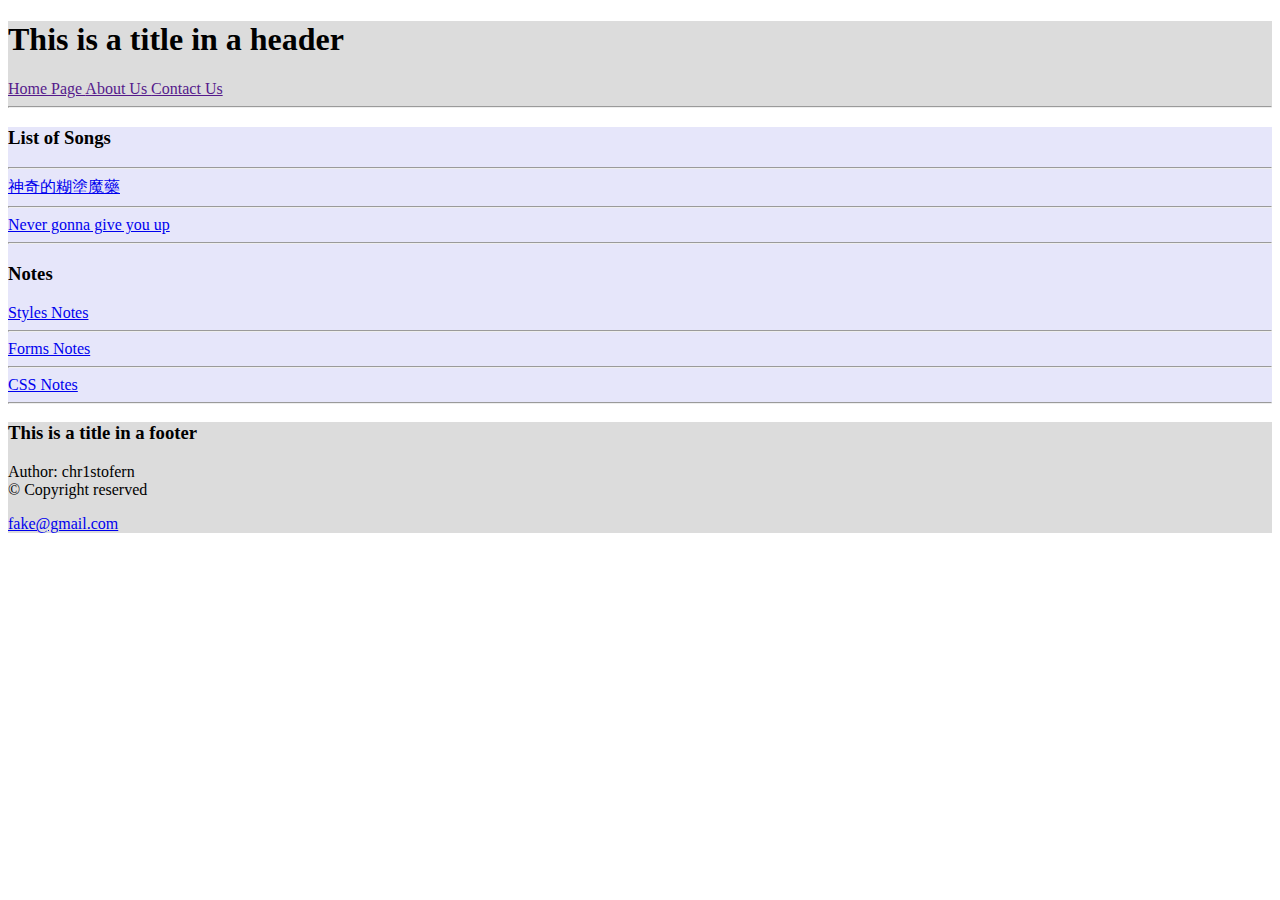
<file: index.html>
<!DOCTYPE html>
<html>
    <head>
        <title> Web Dev Notes </title>
    </head>
    <body>
        <header style="background-color:gainsboro">
            <h1> This is a title in a header </h1>
            <a href=""
            target="blank"
            title="Goes to Nowhere">
            Home Page
            </a>
            <a href=""
            target="blank"
            title="Goes to Nowhere">
            About Us
            </a>
            <a href=""
            target="blank"
            title="Goes to Nowhere">
            Contact Us
            </a>
            <hr>
        </header>

        <main style="background-color:lavender">
            <h3>List of Songs</h3>
            <hr>
            <a href="song1.html"
            target="blank"
            title="Goes to song 1">
            神奇的糊塗魔藥
            </a>
            <hr>
            
            <a href="song2.html"
            target="blank"
            title="Goes to song 2">
            Never gonna give you up
            </a>
            <hr>
            
            <h3> Notes </h3>
            <a href="styles.html"
            target="blank"
            title="Goes to styles">
            Styles Notes
            </a>
            <hr>
            
            <a href="forms.html"
            target="blank"
            title="Goes to forms">
            Forms Notes
            </a>
            <hr>

            <a href="css.html"
            target="blank"
            title="Goes to css">
            CSS Notes
            </a>
            <hr>
        
        </main>

        <footer style="background-color:gainsboro">
            <h3> This is a title in a footer </h3>
            <p> Author: chr1stofern <br>
            &copy; Copyright reserved
            </p>
            <a href="mailto:fake@gmail.com"> fake@gmail.com </a>
            <!-- clicking this redirects to 
            an email page to send to fake@gmail.com-->
        </footer>

    </body>
</html>
</file>
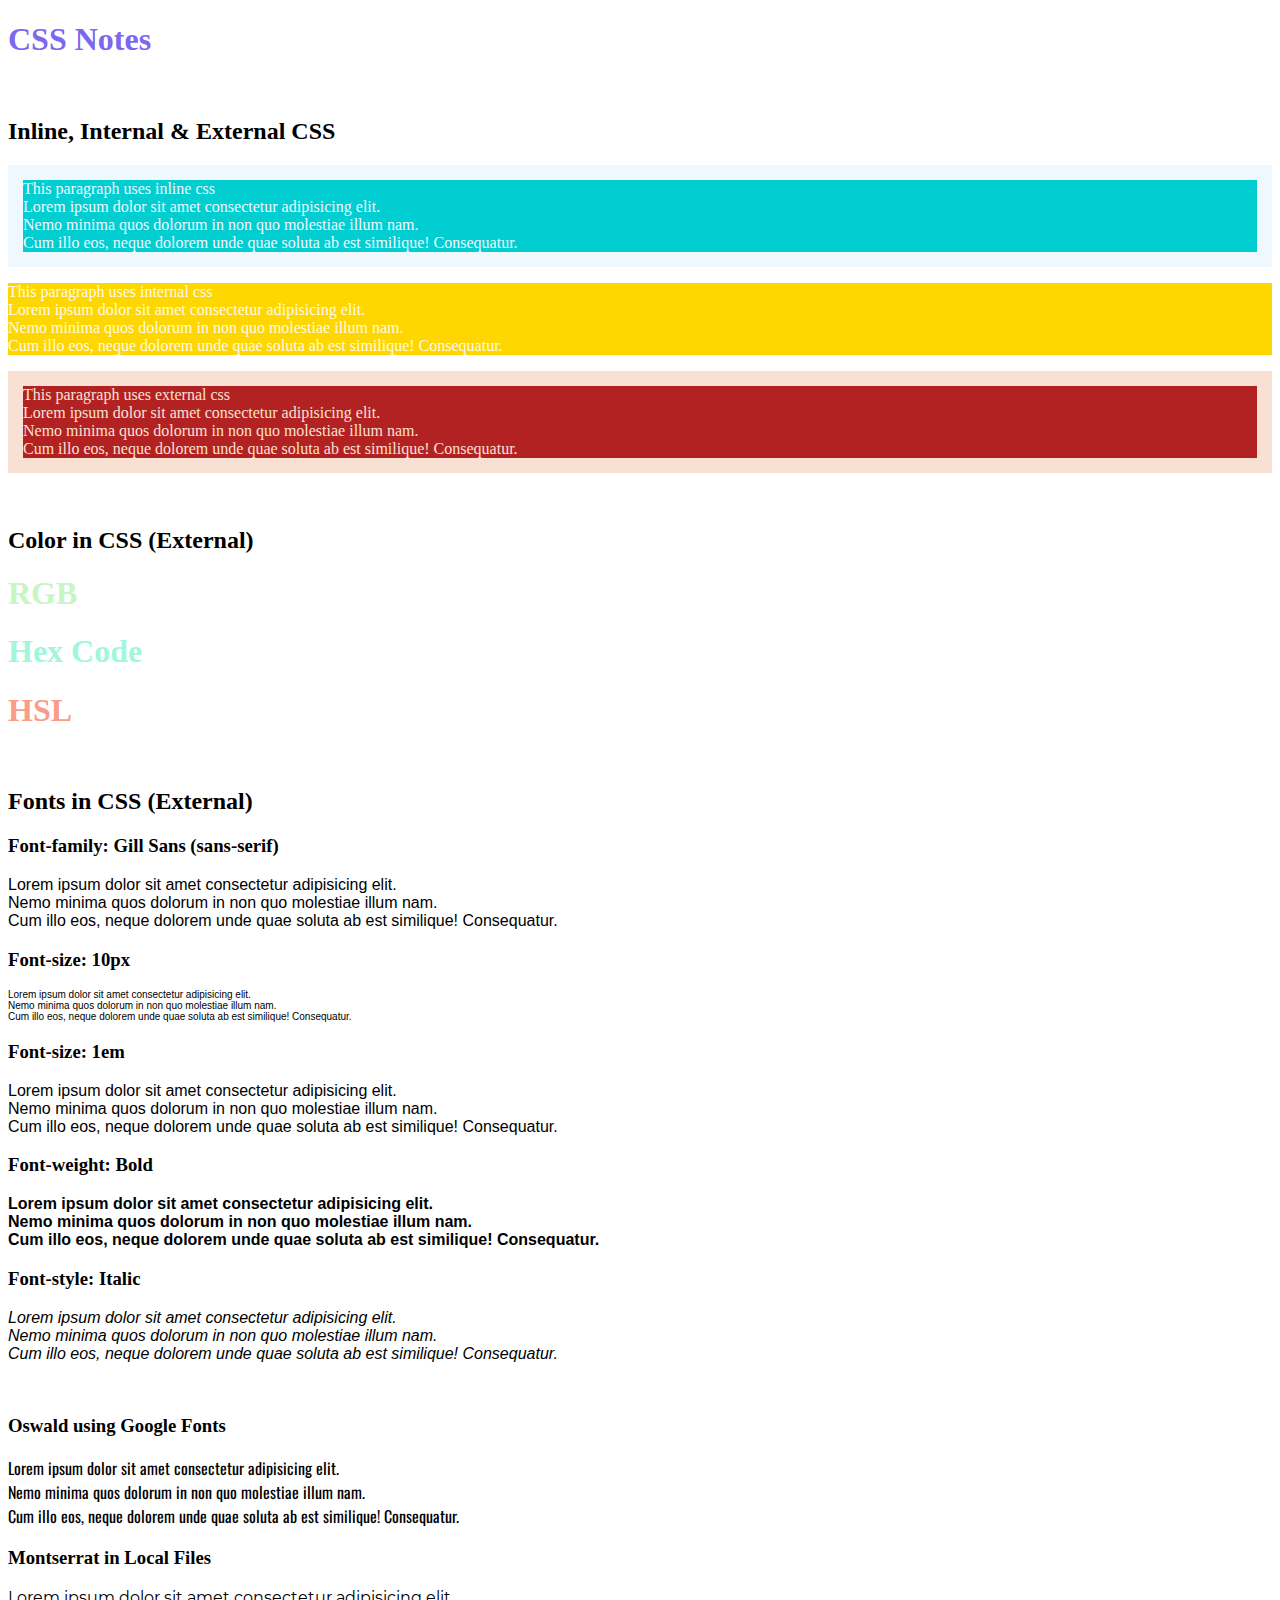
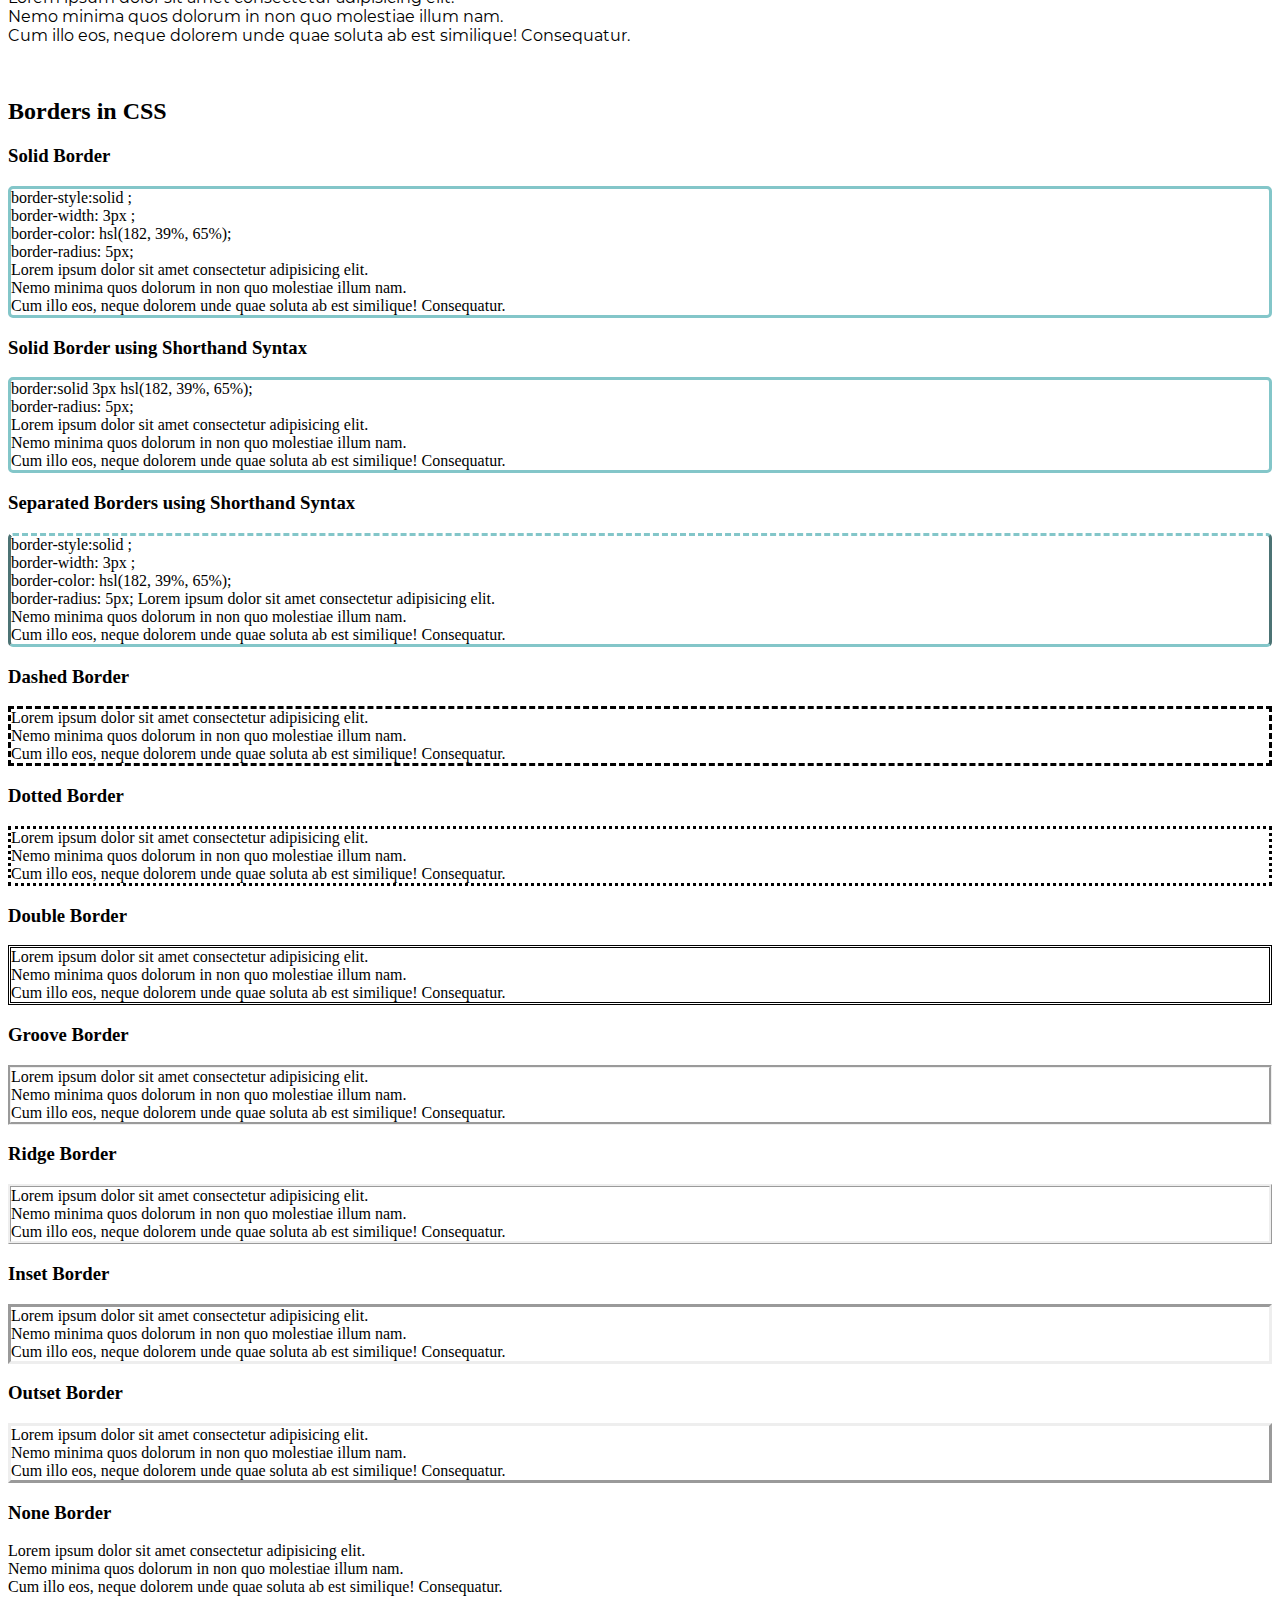
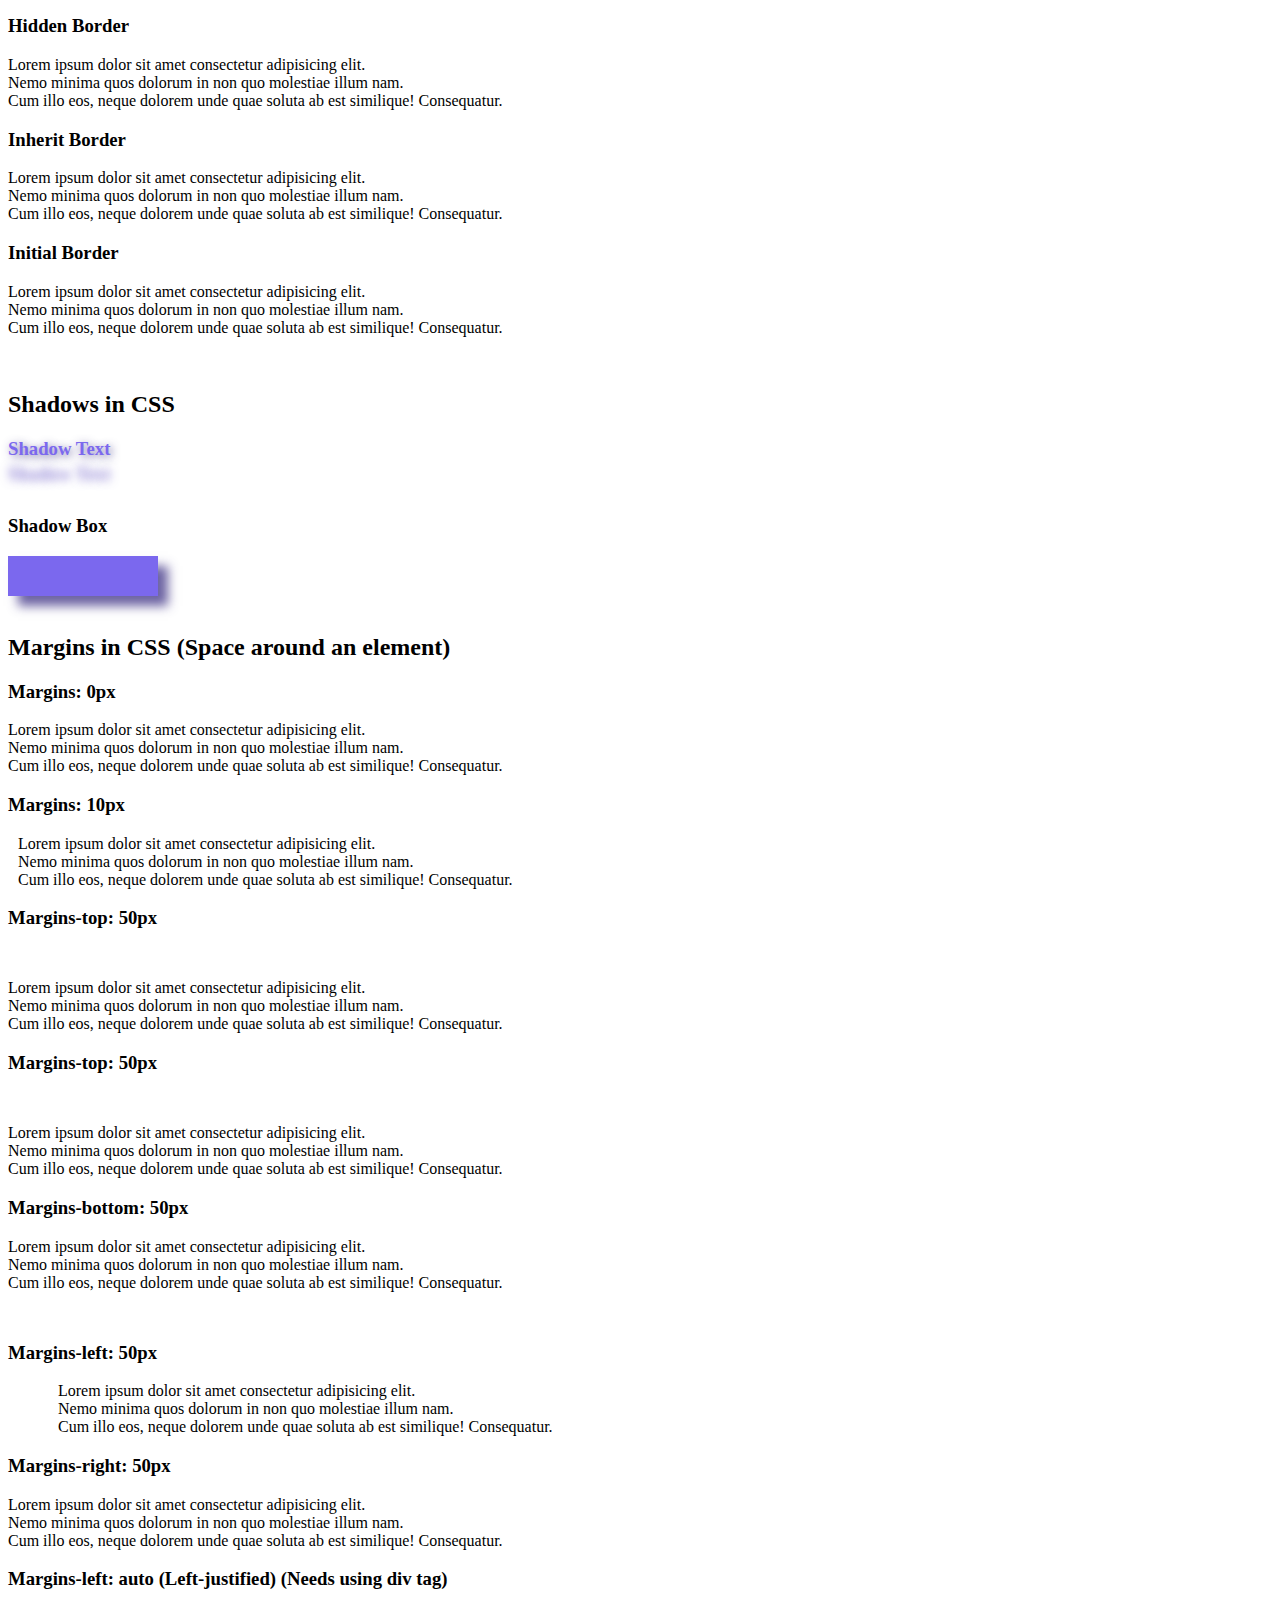
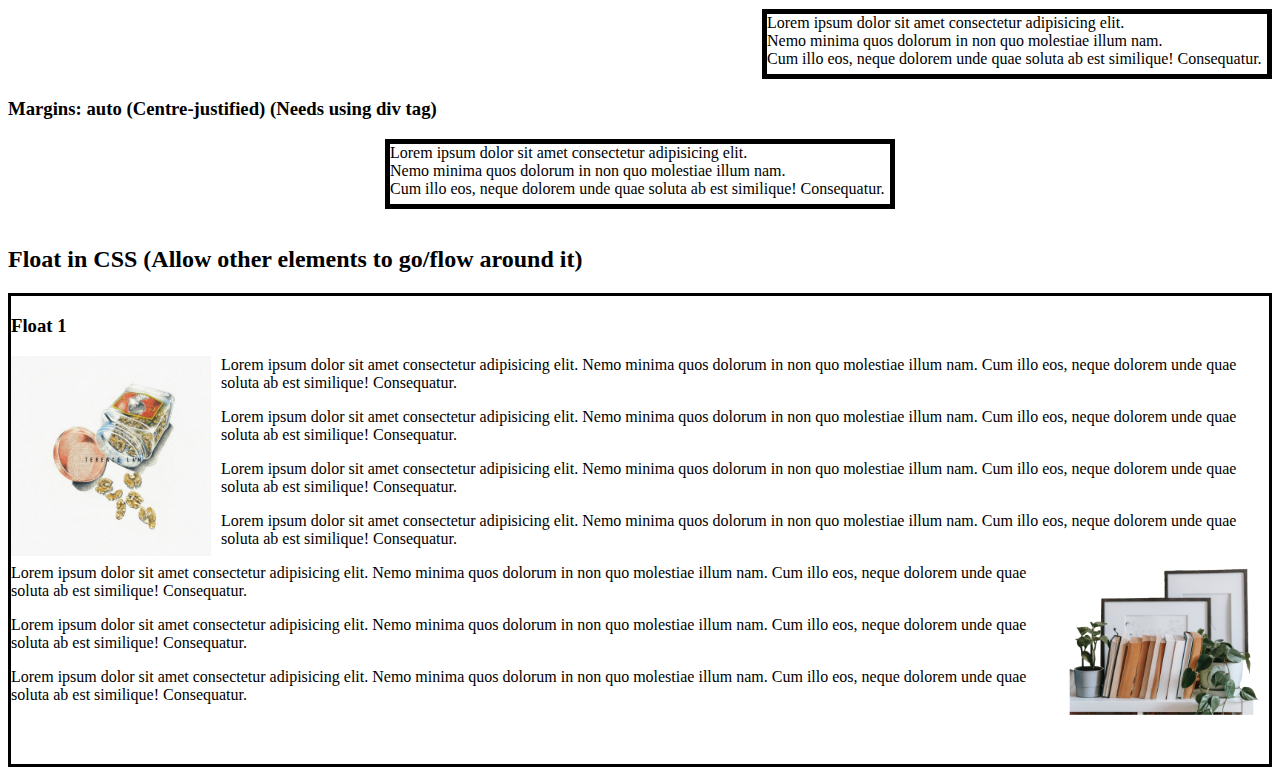
<file: css.html>
<!DOCTYPE html>
<html>
    <head>
        <title>css Notes</title>
        <link rel="stylesheet" href="style.css">

        <link rel="preconnect" href="https://fonts.googleapis.com">
        <link rel="preconnect" href="https://fonts.gstatic.com" crossorigin>
        <link href="https://fonts.googleapis.com/css2?family=Oswald:wght@200..700&display=swap" rel="stylesheet">
        <!-- the above 3 lines create a link to the font 
         Oswald in google fonts-->

    </head>
    <!-- here, inline and internal css is shown,
    the code for external css is 
    in the file styles.css,
    but the code is applied to this document -->
        <style>
            #p2{
                background-color: gold ;color: rgb(254, 250, 230);
            }
            h1{
                color:mediumslateblue;
            }
        </style>
    <body>
        <h1>
            CSS Notes
        </h1>
        <br>
        <h2>
            Inline, Internal & External CSS
        </h2>
        <p id="p1" class="odd" style="background-color:darkturquoise; color:aliceblue"> 
            This paragraph uses inline css <br>
            Lorem ipsum dolor sit amet consectetur adipisicing elit. <br> 
            Nemo minima quos dolorum in non quo molestiae illum nam. <br>
            Cum illo eos, neque dolorem unde quae soluta ab est similique! Consequatur.
        </p>

        <p id="p2" class="even">
            This paragraph uses internal css <br>
            Lorem ipsum dolor sit amet consectetur adipisicing elit. <br> 
            Nemo minima quos dolorum in non quo molestiae illum nam. <br>
            Cum illo eos, neque dolorem unde quae soluta ab est similique! Consequatur.
        </p>

        <p id="p3" class="odd">
            This paragraph uses external css <br>
            Lorem ipsum dolor sit amet consectetur adipisicing elit. <br> 
            Nemo minima quos dolorum in non quo molestiae illum nam. <br>
            Cum illo eos, neque dolorem unde quae soluta ab est similique! Consequatur.
        </p>

        <br>

        <h2>
            Color in CSS (External)
        </h2>
        <h1 id="color1">
            RGB
        </h1>
        <h1 id="color2">
            Hex Code
        </h1>
        <h1 id="color3">
            HSL
        </h1 id="color4">

        <br>

        <h2>
            Fonts in CSS (External)
        </h2>
        <h3>
            Font-family: Gill Sans (sans-serif)
        </h3>
        <p id="font1">
            Lorem ipsum dolor sit amet consectetur adipisicing elit. <br> 
            Nemo minima quos dolorum in non quo molestiae illum nam. <br>
            Cum illo eos, neque dolorem unde quae soluta ab est similique! Consequatur.
        </p>

        <h3>
            Font-size: 10px
        </h3>
        <p id="font2A">
            Lorem ipsum dolor sit amet consectetur adipisicing elit. <br> 
            Nemo minima quos dolorum in non quo molestiae illum nam. <br>
            Cum illo eos, neque dolorem unde quae soluta ab est similique! Consequatur.
        </p>

        <h3>
            Font-size: 1em
        </h3>
        <p id="font2B">
            Lorem ipsum dolor sit amet consectetur adipisicing elit. <br> 
            Nemo minima quos dolorum in non quo molestiae illum nam. <br>
            Cum illo eos, neque dolorem unde quae soluta ab est similique! Consequatur.
        </p>

        <h3>
            Font-weight: Bold
        </h3>
        <p id="font3">
            Lorem ipsum dolor sit amet consectetur adipisicing elit. <br> 
            Nemo minima quos dolorum in non quo molestiae illum nam. <br>
            Cum illo eos, neque dolorem unde quae soluta ab est similique! Consequatur.
        </p>

        <h3>
            Font-style: Italic
        </h3>
        <p id="font4">
            Lorem ipsum dolor sit amet consectetur adipisicing elit. <br> 
            Nemo minima quos dolorum in non quo molestiae illum nam. <br>
            Cum illo eos, neque dolorem unde quae soluta ab est similique! Consequatur.
        </p>

        <br>

        <h3>
            Oswald using Google Fonts
        </h3>
        <p class="oswald-font5">
            Lorem ipsum dolor sit amet consectetur adipisicing elit. <br> 
            Nemo minima quos dolorum in non quo molestiae illum nam. <br>
            Cum illo eos, neque dolorem unde quae soluta ab est similique! Consequatur.
        </p>

        <h3>
            Montserrat in Local Files
        </h3>
        <p id="font6">
            Lorem ipsum dolor sit amet consectetur adipisicing elit. <br> 
            Nemo minima quos dolorum in non quo molestiae illum nam. <br>
            Cum illo eos, neque dolorem unde quae soluta ab est similique! Consequatur.
        </p>

        <br>

        <h2>
            Borders in CSS
        </h2>

        <h3>
            Solid Border
        </h3>
        <p id="border0A">
            border-style:solid ; <br>
            border-width: 3px ; <br>
            border-color: hsl(182, 39%, 65%); <br>
            border-radius: 5px; <br>
            Lorem ipsum dolor sit amet consectetur adipisicing elit. <br> 
            Nemo minima quos dolorum in non quo molestiae illum nam. <br>
            Cum illo eos, neque dolorem unde quae soluta ab est similique! Consequatur.
        </p>

        <h3>
            Solid Border using Shorthand Syntax
        </h3>
        <p id="border0B">
            border:solid 3px hsl(182, 39%, 65%); <br>
            border-radius: 5px; <br>
            Lorem ipsum dolor sit amet consectetur adipisicing elit. <br> 
            Nemo minima quos dolorum in non quo molestiae illum nam. <br>
            Cum illo eos, neque dolorem unde quae soluta ab est similique! Consequatur.
        </p>

        <h3>
            Separated Borders using Shorthand Syntax
        </h3>
        <p id="border0C">
            border-style:solid ; <br>
            border-width: 3px ; <br>
            border-color: hsl(182, 39%, 65%); <br>
            border-radius: 5px;
            Lorem ipsum dolor sit amet consectetur adipisicing elit. <br> 
            Nemo minima quos dolorum in non quo molestiae illum nam. <br>
            Cum illo eos, neque dolorem unde quae soluta ab est similique! Consequatur.
        </p>

        <h3>
            Dashed Border
        </h3>
        <p id="border1">
            Lorem ipsum dolor sit amet consectetur adipisicing elit. <br> 
            Nemo minima quos dolorum in non quo molestiae illum nam. <br>
            Cum illo eos, neque dolorem unde quae soluta ab est similique! Consequatur.
        </p>

        <h3>
            Dotted Border
        </h3>
        <p id="border2">
            Lorem ipsum dolor sit amet consectetur adipisicing elit. <br> 
            Nemo minima quos dolorum in non quo molestiae illum nam. <br>
            Cum illo eos, neque dolorem unde quae soluta ab est similique! Consequatur.
        </p>

        <h3>
            Double Border
        </h3>
        <p id="border3">
            Lorem ipsum dolor sit amet consectetur adipisicing elit. <br> 
            Nemo minima quos dolorum in non quo molestiae illum nam. <br>
            Cum illo eos, neque dolorem unde quae soluta ab est similique! Consequatur.
        </p>

        <h3>
            Groove Border
        </h3>
        <p id="border4">
            Lorem ipsum dolor sit amet consectetur adipisicing elit. <br> 
            Nemo minima quos dolorum in non quo molestiae illum nam. <br>
            Cum illo eos, neque dolorem unde quae soluta ab est similique! Consequatur.
        </p>

        <h3>
            Ridge Border
        </h3>
        <p id="border5">
            Lorem ipsum dolor sit amet consectetur adipisicing elit. <br> 
            Nemo minima quos dolorum in non quo molestiae illum nam. <br>
            Cum illo eos, neque dolorem unde quae soluta ab est similique! Consequatur.
        </p>

        <h3>
            Inset Border
        </h3>
        <p id="border6">
            Lorem ipsum dolor sit amet consectetur adipisicing elit. <br> 
            Nemo minima quos dolorum in non quo molestiae illum nam. <br>
            Cum illo eos, neque dolorem unde quae soluta ab est similique! Consequatur.
        </p>

        <h3>
            Outset Border
        </h3>
        <p id="border7">
            Lorem ipsum dolor sit amet consectetur adipisicing elit. <br> 
            Nemo minima quos dolorum in non quo molestiae illum nam. <br>
            Cum illo eos, neque dolorem unde quae soluta ab est similique! Consequatur.
        </p>

        <h3>
            None Border
        </h3>
        <p id="border8">
            Lorem ipsum dolor sit amet consectetur adipisicing elit. <br> 
            Nemo minima quos dolorum in non quo molestiae illum nam. <br>
            Cum illo eos, neque dolorem unde quae soluta ab est similique! Consequatur.
        </p>

        <h3>
            Hidden Border
        </h3>
        <p id="border9">
            Lorem ipsum dolor sit amet consectetur adipisicing elit. <br> 
            Nemo minima quos dolorum in non quo molestiae illum nam. <br>
            Cum illo eos, neque dolorem unde quae soluta ab est similique! Consequatur.
        </p>

        <h3>
            Inherit Border
        </h3>
        <p id="border10">
            Lorem ipsum dolor sit amet consectetur adipisicing elit. <br> 
            Nemo minima quos dolorum in non quo molestiae illum nam. <br>
            Cum illo eos, neque dolorem unde quae soluta ab est similique! Consequatur.
        </p>

        <h3>
            Initial Border
        </h3>
        <p id="border11">
            Lorem ipsum dolor sit amet consectetur adipisicing elit. <br> 
            Nemo minima quos dolorum in non quo molestiae illum nam. <br>
            Cum illo eos, neque dolorem unde quae soluta ab est similique! Consequatur.
        </p>

        <br>

        <h2>
            Shadows in CSS
        </h2>

        <h3 id="shadowText">
            Shadow Text
        </h3>
        
        <br>

        <h3>
            Shadow Box
        </h3>
        <div id="shadowBox"></div>

        <br>

        <h2>
            Margins in CSS (Space around an element)
        </h2>

        <h3>
            Margins: 0px
        </h3>
        <p id="margin1">
            Lorem ipsum dolor sit amet consectetur adipisicing elit. <br> 
            Nemo minima quos dolorum in non quo molestiae illum nam. <br>
            Cum illo eos, neque dolorem unde quae soluta ab est similique! Consequatur.
        </p>

        <h3>
            Margins: 10px
        </h3>
        <p id="margin2">
            Lorem ipsum dolor sit amet consectetur adipisicing elit. <br> 
            Nemo minima quos dolorum in non quo molestiae illum nam. <br>
            Cum illo eos, neque dolorem unde quae soluta ab est similique! Consequatur.
        </p>

        <h3>
            Margins-top: 50px
        </h3>
        <p id="margin3">
            Lorem ipsum dolor sit amet consectetur adipisicing elit. <br> 
            Nemo minima quos dolorum in non quo molestiae illum nam. <br>
            Cum illo eos, neque dolorem unde quae soluta ab est similique! Consequatur.
        </p>

        <h3>
            Margins-top: 50px
        </h3>
        <p id="margin3">
            Lorem ipsum dolor sit amet consectetur adipisicing elit. <br> 
            Nemo minima quos dolorum in non quo molestiae illum nam. <br>
            Cum illo eos, neque dolorem unde quae soluta ab est similique! Consequatur.
        </p>

        <h3>
            Margins-bottom: 50px
        </h3>
        <p id="margin4">
            Lorem ipsum dolor sit amet consectetur adipisicing elit. <br> 
            Nemo minima quos dolorum in non quo molestiae illum nam. <br>
            Cum illo eos, neque dolorem unde quae soluta ab est similique! Consequatur.
        </p>

        <h3>
            Margins-left: 50px
        </h3>
        <p id="margin5">
            Lorem ipsum dolor sit amet consectetur adipisicing elit. <br> 
            Nemo minima quos dolorum in non quo molestiae illum nam. <br>
            Cum illo eos, neque dolorem unde quae soluta ab est similique! Consequatur.
        </p>

        <h3>
            Margins-right: 50px
        </h3>
        <p id="margin6">
            Lorem ipsum dolor sit amet consectetur adipisicing elit. <br> 
            Nemo minima quos dolorum in non quo molestiae illum nam. <br>
            Cum illo eos, neque dolorem unde quae soluta ab est similique! Consequatur.
        </p>

        <h3>
            Margins-left: auto (Left-justified) (Needs using div tag)
        </h3>
        <div id="margin7">
            Lorem ipsum dolor sit amet consectetur adipisicing elit. <br> 
            Nemo minima quos dolorum in non quo molestiae illum nam. <br>
            Cum illo eos, neque dolorem unde quae soluta ab est similique! Consequatur.
        </div>

        <h3>
            Margins: auto (Centre-justified) (Needs using div tag)
        </h3>
        <div id="margin8">
            Lorem ipsum dolor sit amet consectetur adipisicing elit. <br> 
            Nemo minima quos dolorum in non quo molestiae illum nam. <br>
            Cum illo eos, neque dolorem unde quae soluta ab est similique! Consequatur.
        </div>

        <br>

        <h2>
            Float in CSS (Allow other elements to go/flow around it)
        </h2>
    <div style="border: 3px solid ; display:flow-root"> 
        <!-- adding flow-root to display prevents flowing elements
        from over-flowing out of a border-->
        <h3>
            Float 1
        </h3>
        <img src="Images/神奇的糊塗魔藥.jpg" height="200" id="floatImg1">
        <p>
            Lorem ipsum dolor sit amet consectetur adipisicing elit.
            Nemo minima quos dolorum in non quo molestiae illum nam.
            Cum illo eos, neque dolorem unde quae soluta ab est similique! Consequatur.
        </p>
        <p>
            Lorem ipsum dolor sit amet consectetur adipisicing elit.
            Nemo minima quos dolorum in non quo molestiae illum nam.
            Cum illo eos, neque dolorem unde quae soluta ab est similique! Consequatur.
        </p>
        <p>
            Lorem ipsum dolor sit amet consectetur adipisicing elit.
            Nemo minima quos dolorum in non quo molestiae illum nam.
            Cum illo eos, neque dolorem unde quae soluta ab est similique! Consequatur.
        </p>
        <p>
            Lorem ipsum dolor sit amet consectetur adipisicing elit.
            Nemo minima quos dolorum in non quo molestiae illum nam.
            Cum illo eos, neque dolorem unde quae soluta ab est similique! Consequatur.
        </p>
        <img src="Images/Aesthetic.png" height="200" id="floatImg2">
        <p>
            Lorem ipsum dolor sit amet consectetur adipisicing elit.
            Nemo minima quos dolorum in non quo molestiae illum nam.
            Cum illo eos, neque dolorem unde quae soluta ab est similique! Consequatur.
        </p>
        <p>
            Lorem ipsum dolor sit amet consectetur adipisicing elit.
            Nemo minima quos dolorum in non quo molestiae illum nam.
            Cum illo eos, neque dolorem unde quae soluta ab est similique! Consequatur.
        </p>
        <p>
            Lorem ipsum dolor sit amet consectetur adipisicing elit.
            Nemo minima quos dolorum in non quo molestiae illum nam.
            Cum illo eos, neque dolorem unde quae soluta ab est similique! Consequatur.
        </p>
    </div>
        
    </body>
</html>
</file>
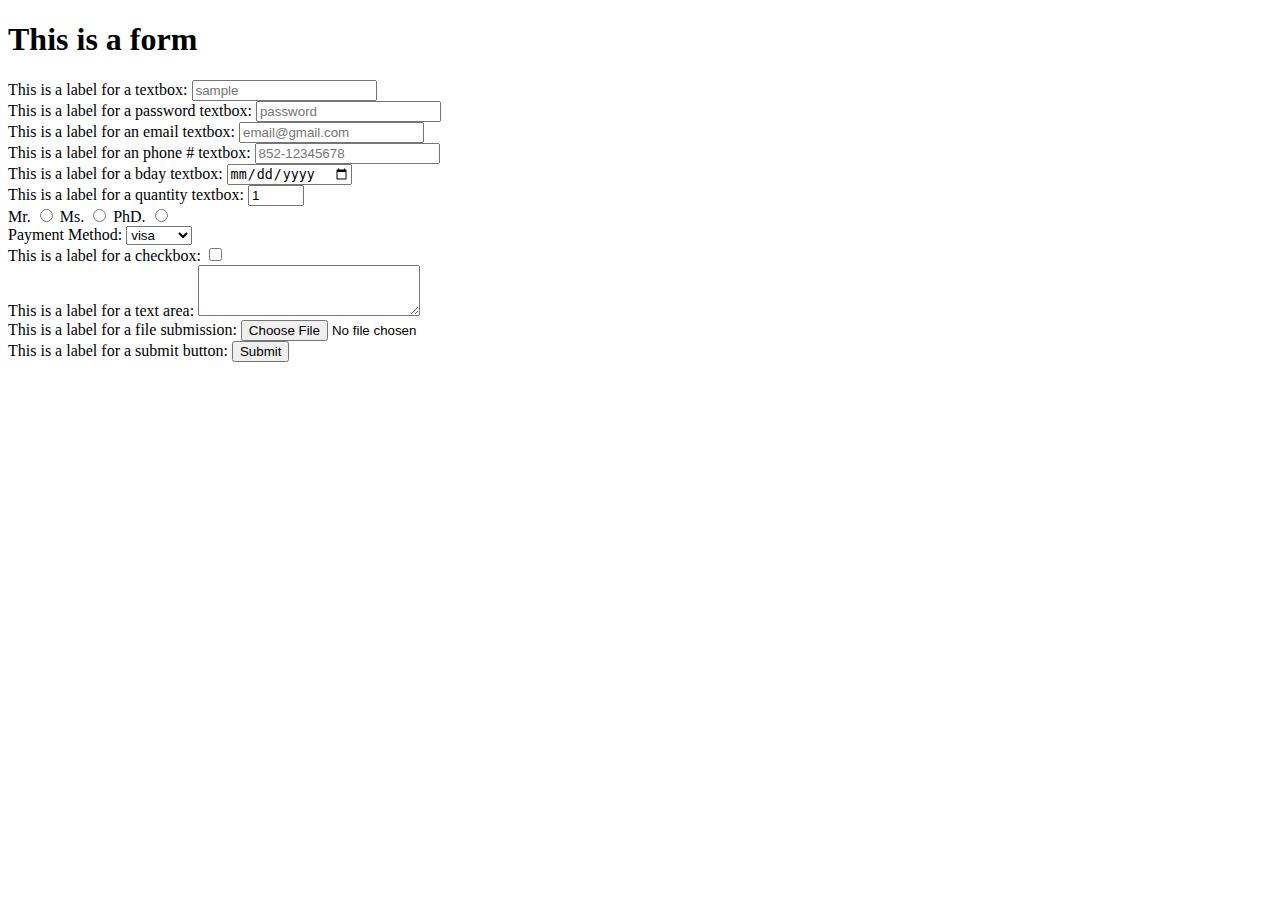
<file: forms.html>
<!DOCTYPE html>
<html>
    <head>
        <title>Forms Notes</title>
    </head>
    <body>
        <h1> This is a form </h1>
        <!-- <form action="index.php" method="GET" (for less sensitive data) enctype="multipart/form-data"> or method="POST" (for sensitive data)-->
        <!-- when a lot of data is involved e.g.large image file upload, 
        specifying enctype helps with the running of the code 
        (~break data into multiple parts, then reconstruct after receiving data)-->

        <form>
            <label for="label of textbox"> This is a label for a textbox: </label>
            <input type="text" id="label of textbox" placeholder="sample" required minlength="6" maxlength="10">
            <!-- setting the id of textbox 
             = for of label 
            forces ur cursor in the textbox 
            when the label is clicked-->
            <!-- The required attribute
            makes it manditory to fill in 
            the textbox before submitting-->
            <!-- minlength & maxlength specifies 
            the # of characters allowed for input-->
            <!-- placeholder puts a sample text when the textbox is not filled -->
            
            <br>

            <label for="label of password textbox"> This is a label for a password textbox: </label>
            <input type="password" id="label of password textbox" placeholder="password" required minlength="6" maxlength="10">
            <!-- input text is automatically blurred -->

            <br>

            <label for="label of email textbox"> This is a label for an email textbox: </label>
            <input type="email" id="label of email textbox" placeholder="email@gmail.com">
            <!-- email textbox must receive 
            an input with the symbol "@" -->

            <br>

            <label for="label of phone # textbox"> This is a label for an phone # textbox: </label>
            <input type="tel" id="label of phone # textbox" placeholder="852-12345678" pattern="[0-9]{3}-[0-9]">
            <!-- pattern="[0-9]{3}-[0-9]"
            specifies the format of the phone # input,
            where [0-9] means any # from 0 to 9,
            and {3} means 3 digits are allowed -->

            <br>

            <label for="label of bay textbox"> This is a label for a bday textbox: </label>
            <input type="date" id="label of bday textbox" >
            
            <br>

            <label for="label of quantity textbox"> This is a label for a quantity textbox: </label>
            <input type="number" id="label of quantity textbox" min="0" max="10" value="1">
            <!-- value specifes a default value -->
            
            <br>

            <label for="Mr."> Mr. </label>
            <input type="radio" id="Mr." value="Mr." name="title">
            <label for="Ms."> Ms. </label>
            <input type="radio" id="Ms." value="Ms." name="title">
            <label for="PhD."> PhD. </label>
            <input type="radio" id="PhD." value="PhD." name="title">
            <!-- setting their names the same
            allows user to ONLY choose ONE element
            of the whole group/set-->

            <br>

            <label for="payment"> Payment Method: </label>
            <select id="payment">
                <option value="visa"> visa </option>
                <option value="mastercard"> master </option>
                <option value="giftcard"> giftcard </option>
            </select>            

            <br>

            <label for="checkbox"> This is a label for a checkbox:  </label>
            <input type="checkbox" id="checkbox">

            <br>

            <label for="textarea"> This is a label for a text area:  </label>
            <textarea id="textarea" rows="3" cols="25">  </textarea>

            <br>

            <label for="file"> This is a label for a file submission:  </label>
            <input type="file" id="file" accept="image/png, image/jpeg">
            <!-- accept specifies the type of
             file allowed-->

            <br>

            <label> This is a label for a submit button:  </label>
            <input type="submit">

        </form>
    </body>
</html>
</file>
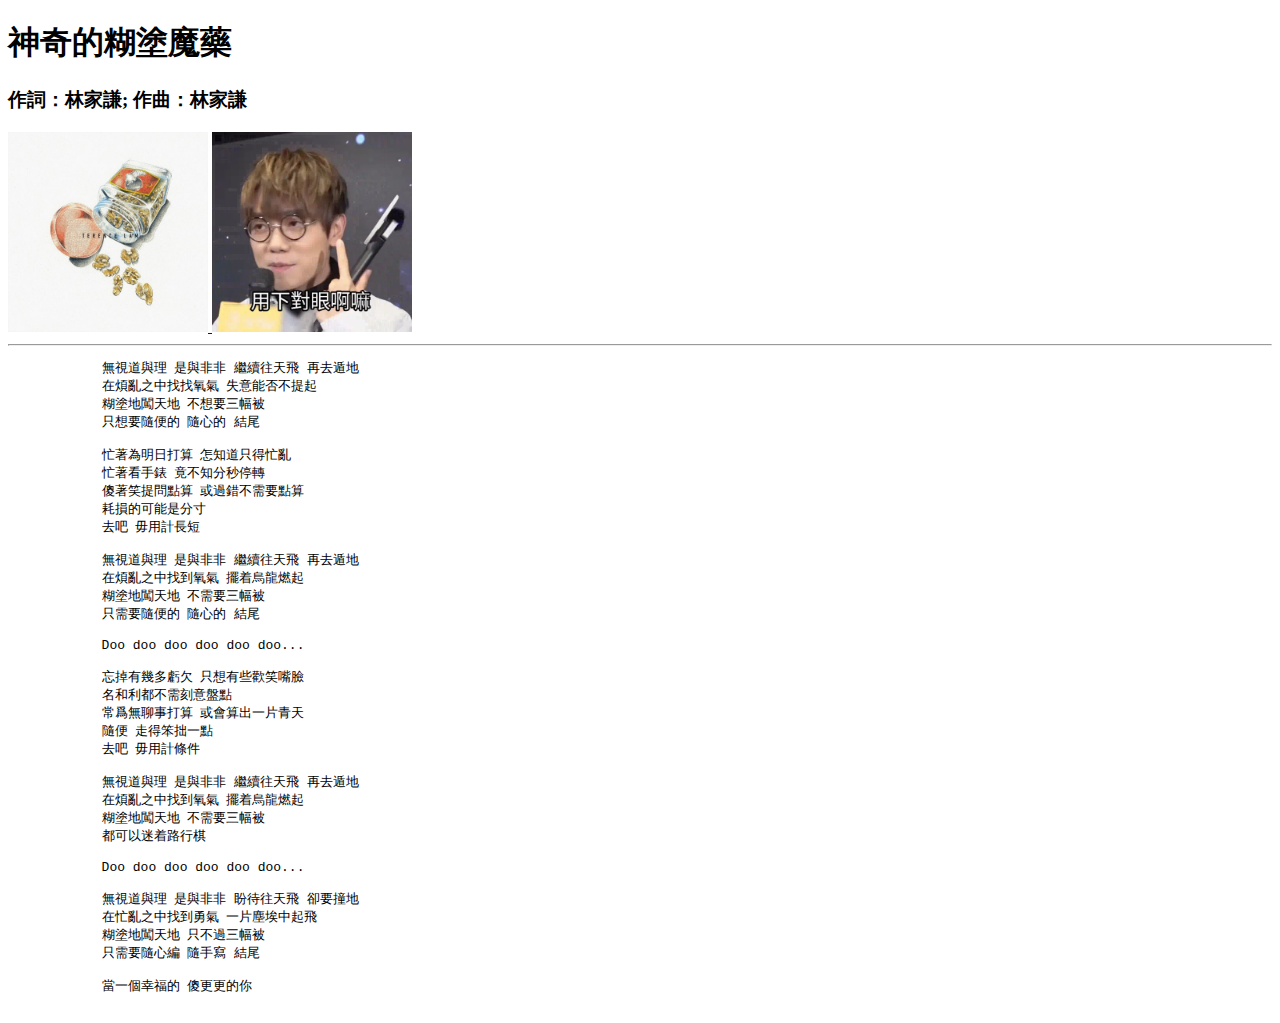
<file: song1.html>
<!DOCTYPE html>
<html>
    <head>
        <title>神奇的糊塗魔藥</title>
    </head>
    <body>
        <h1>神奇的糊塗魔藥</h1>
        <h3>作詞：林家謙; 作曲：林家謙</h3>
        <a href="https://www.google.com/url?sa=t&source=web&rct=j&opi=89978449&url=https://www.youtube.com/watch%3Fv%3DjrP24ZSYHts&ved=2ahUKEwjQlpO9g4aHAxV-r1YBHVxqCEAQtwJ6BAgREAI&usg=AOvVaw0hKSdVre_8H0AanVgsDX-o"
        target="blank"
        title="Goes to original YouTube MV">
        <img src="Images/神奇的糊塗魔藥.jpg"
        alt="Picture of song cover"
        height="200">
        </a>
        <img src="Images/terence_sticker.webp"
        alt="Picture Terence Lam"
        height="200">
        <br>
        <hr>
        <pre>
            無視道與理 是與非非 繼續往天飛 再去遁地
            在煩亂之中找找氧氣 失意能否不提起
            糊塗地闖天地 不想要三幅被
            只想要隨便的 隨心的 結尾

            忙著為明日打算 怎知道只得忙亂
            忙著看手錶 竟不知分秒停轉
            傻著笑提問點算 或過錯不需要點算
            耗損的可能是分寸
            去吧 毋用計長短

            無視道與理 是與非非 繼續往天飛 再去遁地
            在煩亂之中找到氧氣 擺着烏龍燃起
            糊塗地闖天地 不需要三幅被
            只需要隨便的 隨心的 結尾

            Doo doo doo doo doo doo...

            忘掉有幾多虧欠 只想有些歡笑嘴臉
            名和利都不需刻意盤點
            常爲無聊事打算 或會算出一片青天
            隨便 走得笨拙一點
            去吧 毋用計條件

            無視道與理 是與非非 繼續往天飛 再去遁地
            在煩亂之中找到氧氣 擺着烏龍燃起
            糊塗地闖天地 不需要三幅被
            都可以迷着路行棋

            Doo doo doo doo doo doo...

            無視道與理 是與非非 盼待往天飛 卻要撞地
            在忙亂之中找到勇氣 一片塵埃中起飛
            糊塗地闖天地 只不過三幅被
            只需要隨心編 隨手寫 結尾
            
            當一個幸福的 傻更更的你
        </pre>
    </body>
</html>
</file>
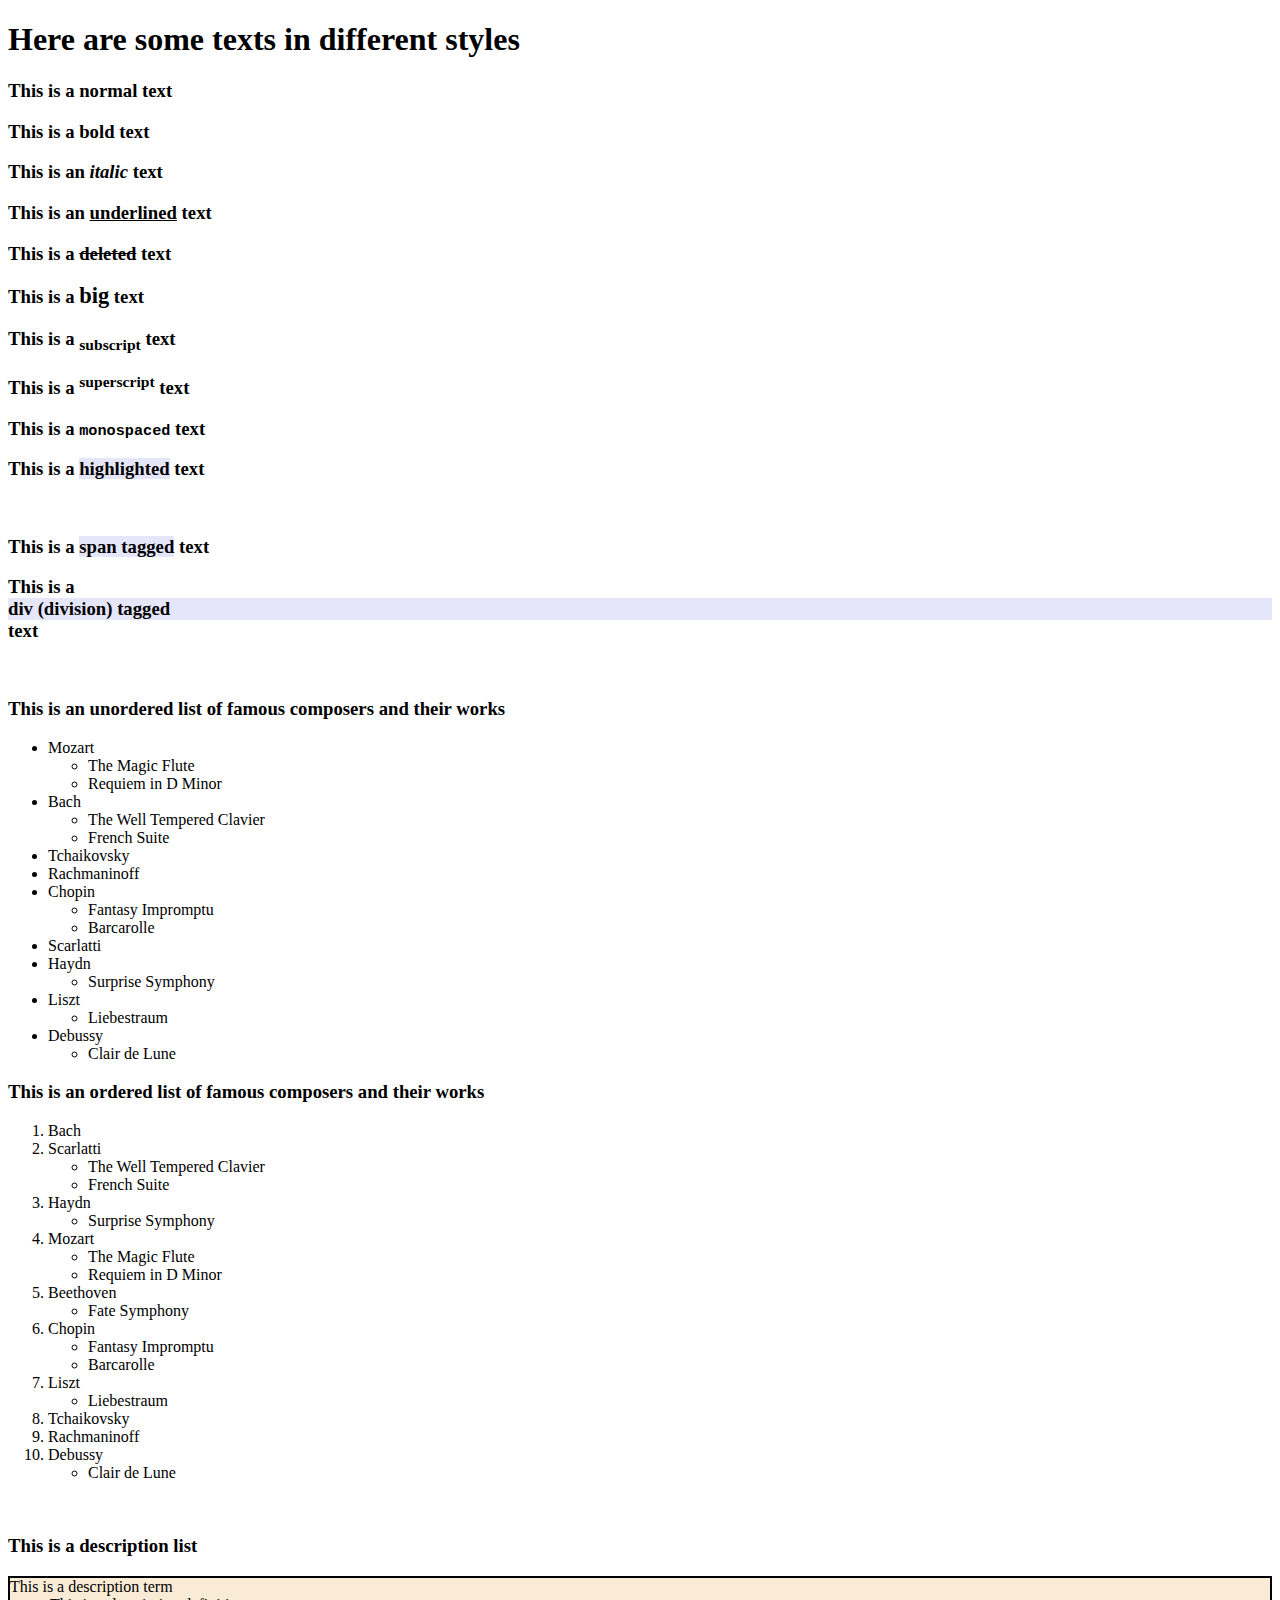
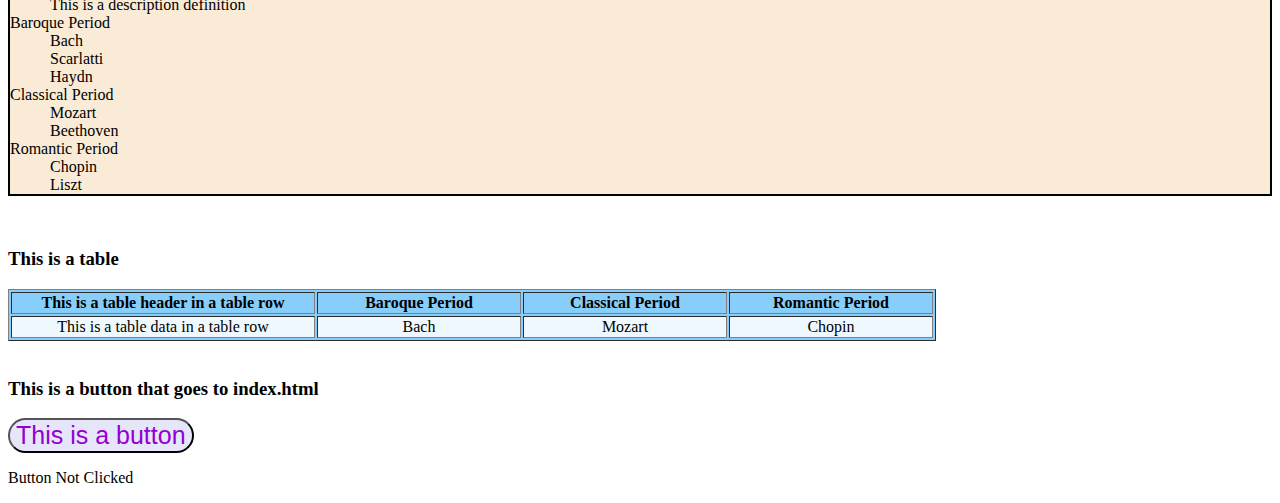
<file: styles.html>
<!DOCTYPE html>
<html>
    <head>
        <title>Text Styles Notes </title>
    </head>
    <body>
        <!--This is a comment tag-->
        <h1> Here are some texts in different styles</h1>
        <h3> This is a normal text </h3>
        <h3> This is a <b>bold</b> text</h3>
        <h3> This is an <i>italic</i> text </h3>
        <h3> This is an <u>underlined</u> text </h3>
        <h3> This is a <del>deleted</del> text </h3>
        <h3> This is a <big>big</big> text </h3>
        <h3> This is a <sub>subscript</sub> text </h3>
        <h3> This is a <sup>superscript</sup> text </h3>
        <h3> This is a <tt>monospaced</tt> text </h3>
        <h3> This is a <mark style="background-color:lavender;">highlighted</mark> text </h3>
        <br>
        <h3> This is a <span style="background-color:lavender;">span tagged</span> text </h3>
        <h3> This is a <div style="background-color:lavender;">div (division) tagged</div> text </h3>
        
        <br>

        <h3> This is an unordered list of famous composers and their works </h3>
        <ul>
            <li> Mozart </li>
            <ul> 
                <li> The Magic Flute </li>
                <li> Requiem in D Minor </li>
            </ul>
            <li> Bach </li>
            <ul> 
                <li> The Well Tempered Clavier </li>
                <li> French Suite </li>
            </ul>
            <li> Tchaikovsky </li>
            <li> Rachmaninoff </li>
            <li> Chopin </li>
            <ul> 
                <li> Fantasy Impromptu </li>
                <li> Barcarolle </li>
            </ul>
            <li> Scarlatti</li>
            <li> Haydn </li>
            <ul> 
                <li> Surprise Symphony </li>
            </ul>
            <li> Liszt </li>
            <ul> 
                <li> Liebestraum </li>
            </ul>
            <li> Debussy </li>
            <ul> 
                <li> Clair de Lune </li>
            </ul>
        </ul>

        <h3> This is an ordered list of famous composers and their works </h3>
        <ol>
            <li> Bach </li>
            <li> Scarlatti</li>
            <ul> 
                <li> The Well Tempered Clavier </li>
                <li> French Suite </li>
            </ul>
            <li> Haydn </li>
            <ul> 
                <li> Surprise Symphony </li>
            </ul>
            <li> Mozart </li>
            <ul> 
                <li> The Magic Flute </li>
                <li> Requiem in D Minor </li>
            </ul>
            <li> Beethoven </li>
            <ul> 
                <li> Fate Symphony </li>
            </ul>
            <li> Chopin </li>
            <ul> 
                <li> Fantasy Impromptu </li>
                <li> Barcarolle </li>
            </ul>
            
            
            <li> Liszt </li>
            <ul> 
                <li> Liebestraum </li>
            </ul>
            <li> Tchaikovsky </li>
            <li> Rachmaninoff </li>
            <li> Debussy </li>
            <ul> 
                <li> Clair de Lune </li>
            </ul>
        </ol>

        <br>

        <h3> This is a description list </h3>
        <dl style="background-color:antiquewhite; border: 2px solid;"> 
            <dt> This is a description term </dt>
            <dd> This is a description definition </dd>
            <dt> Baroque Period </dt>
            <dd> Bach </dd>
            <dd> Scarlatti </dd>
            <dd> Haydn </dd>
            <dt> Classical Period </dt>
            <dd> Mozart </dd>
            <dd> Beethoven </dd>
            <dt> Romantic Period </dt>
            <dd> Chopin </dd>
            <dd> Liszt </dd>
        </dl>
        </dl>

        <br>

        <h3> This is a table </h3>
        <table border="1" style="background-color:lightskyblue">
            <tr>
                <th width="300"> This is a table header in a table row </th>
                <th width="200"> Baroque Period </th>
                <th width="200"> Classical Period </th>
                <th width="200"> Romantic Period </th>
            </tr>
            <tr align="center" style="background-color:aliceblue">
                <td> This is a table data in a table row </td>
                <td> Bach </td>
                <td> Mozart </td>
                <td> Chopin </td>
            </tr>

        </table>

        <br>
        
        <h3> This is a button that goes to index.html </h3>
        <a href="index.html"
        target="blank"
        title="Goes to index.html">
        <button onclick="buttonClicked()" style="font-size:25px;background-color:lavender;color:darkviolet;border-radius:25px"> This is a button </button>
        </a>
        <p id="buttonAction"> Button Not Clicked </p>
        <script>
            function buttonClicked(){
                document.getElementById("buttonAction").innerHTML = "Button Clicked"
            }
        </script>
    </body>
</html>
</file>
<file: style.css>
#p3{
    background-color: firebrick;
    color: rgb(248, 225, 211);
}

/* use "#" to refer to elements 
with an id in their tag */

.odd{
    border: 15px solid;
}

/* use "." to refer to elements 
with an class in their tag */

/* these can be applied to 
more than one html file*/

#color1{
    color:rgb(200,245,196);
}
#color2{
    color: #A2F6DC;
}
#color3{
    color:hsl(12,89%,75%);
}

#font1{
    font-family:'Gill Sans', 'Gill Sans MT', Calibri, 'Trebuchet MS', sans-serif;
}
#font2A{
    font-family:'Gill Sans', 'Gill Sans MT', Calibri, 'Trebuchet MS', sans-serif;
    font-size: 10px;
}
#font2B{
    font-family:'Gill Sans', 'Gill Sans MT', Calibri, 'Trebuchet MS', sans-serif;
    font-size: 1em;
}
#font3{
    font-family:'Gill Sans', 'Gill Sans MT', Calibri, 'Trebuchet MS', sans-serif;
    font-weight: bold;
}
#font4{
    font-family:'Gill Sans', 'Gill Sans MT', Calibri, 'Trebuchet MS', sans-serif;
    font-style: italic;
}

    /* <uniquifier>: Use a unique and descriptive class name
     <weight>: Use a value from 200 to 700 */

.oswald-font5{
    font-family: "Oswald", sans-serif;
    font-optical-sizing: auto;
    font-weight: 400;
    font-style: normal;
}

@font-face {
    font-family: "Montserrat Regular";
    src: url(Fonts/Montserrat/Montserrat-Regular.ttf);
}
/* it may be a practice to declare the fonts separately
in different font-face if the font is not variable */

#font6{
    font-family: "Montserrat Regular", arial, sans-serif;
    font-style: normal;
}

#border0A{
    border-style:solid ;
    border-width: 3px ;
    border-color: hsl(182, 39%, 65%);
    border-radius: 5px;
}
/* this can be simplified with
the shorthand syntax as follows */
#border0B{
    border:solid 3px hsl(182, 39%, 65%);
    border-radius: 5px;
}
#border0C{
    border-bottom: solid 3px hsl(182, 39%, 65%);
    border-top: dashed 3px hsl(182, 39%, 65%);
    border-left: inset 3px hsl(182, 39%, 65%);
    border-right: outset 3px hsl(182, 39%, 65%);
    border-radius: 5px;
}

#border1{
    border-style:dashed ;
}
#border2{
    border-style:dotted ;
}
#border3{
    border-style:double ;
}
#border4{
    border-style:groove ;
}
#border5{
    border-style:ridge ;
}
#border6{
    border-style:inset ;
}
#border7{
    border-style:outset ;
}
#border8{
    border-style:none ;
}
#border9{
    border-style:hidden ;
}
#border10{
    border-style:inherit ;
}
#border11{
    border-style:initial ;
}

#shadowText{
    color:mediumslateblue;
    text-shadow: 2px 2px 8px rgba(61, 49, 133, 0.753), 
    0px 25px 10px rgba(103, 86, 199, 0.753);
    /* first parameter is horizontal offset
    second is vertical offset 
    third is blur */
    /* a second shadow can be added after a "," */
}
#shadowBox{
    width: 150px;
    height: 40px;
    background-color: mediumslateblue;
    box-shadow: 10px 10px 10px rgba(61, 49, 133, 0.753);
}

#margin1{
    margin: 0px;
}
#margin2{
    margin: 10px;
}
#margin3{
    margin-top: 50px;
}
#margin4{
    margin-bottom: 50px;
}
#margin5{
    margin-left: 50px;
}
#margin6{
    margin-right: 50px;
}
#margin7{
    border: 5px solid;
    width:500px;
    height:60px;
    margin-left: auto;
}
#margin8{
    border: 5px solid;
    width:500px;
    height:60px;
    margin: auto;
}
/* if no direction is specifed, margin will just 
apply the condition evenly on all sides*/

#floatImg1{
    float: left;
    margin-right: 10px;
}
#floatImg2{
    float: right;
    margin-left: 10px;
}
</file>
